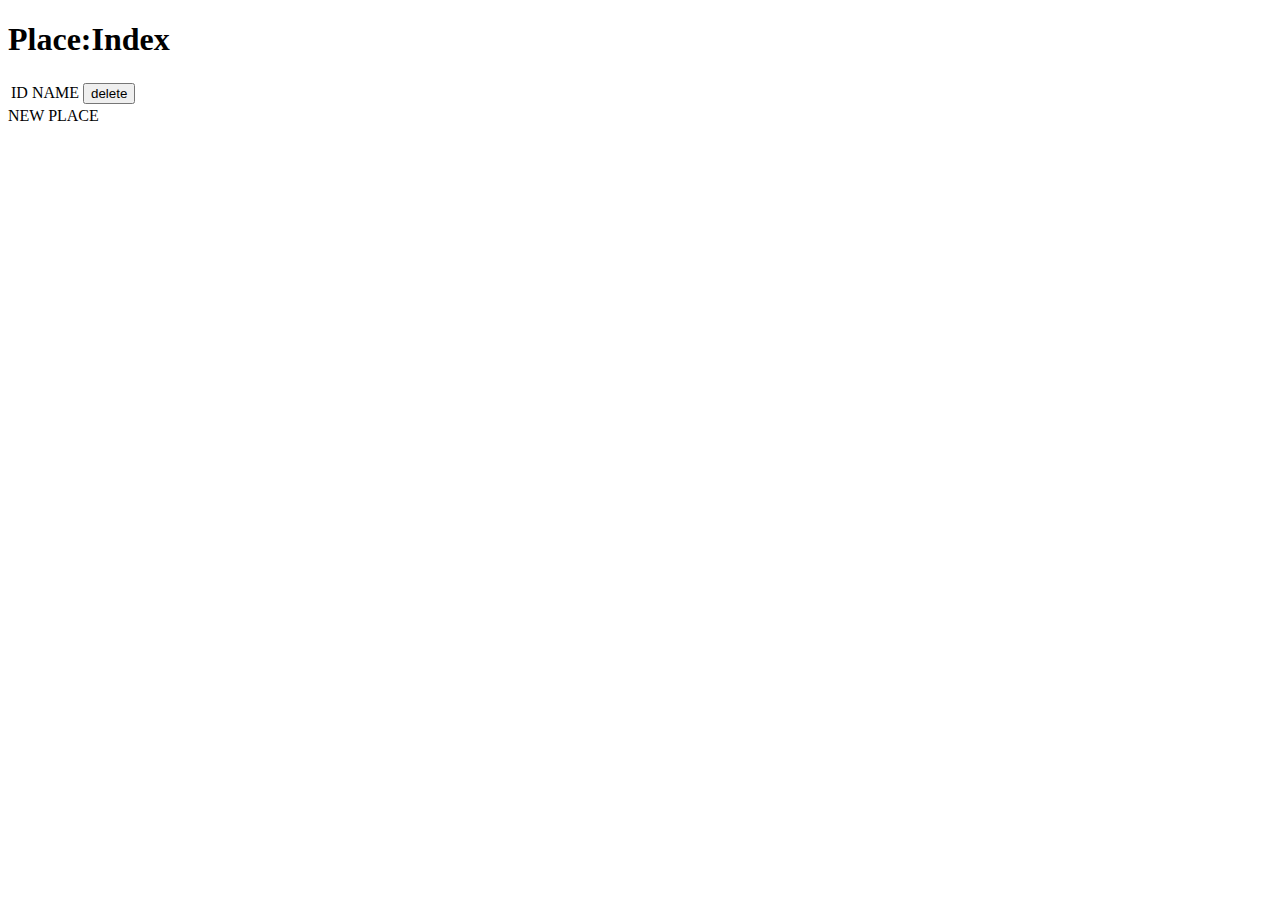
<file: src/main/resources/templates/places/index.html>
<!doctype html>
<html xmlns:th="http://www.thymeleaf.org">
<head th:replace="layout :: base_header('Todo Index')">
</head>
<body>
	<div th:replace="layout::header"></div>
	<h1>Place:Index</h1>
	<table class="my-center">
		<tr th:each="place:${places}" th:object="${place}">
			<td th:text="*{id}">ID</td>
			<td><a th:href="|${link_to_edit}/*{id}|" th:text="*{name}">NAME</a></td>
			<td><form th:action="|${link_to_destroy}/*{id}|" th:method="delete">
                <input type="submit" value="delete" /></form></td>
		</tr>
	</table>
	<div><a th:href="${link_to_new}">NEW PLACE</a></div>
	<div th:replace="layout::footer"></div>
</body>
</html>
</file>
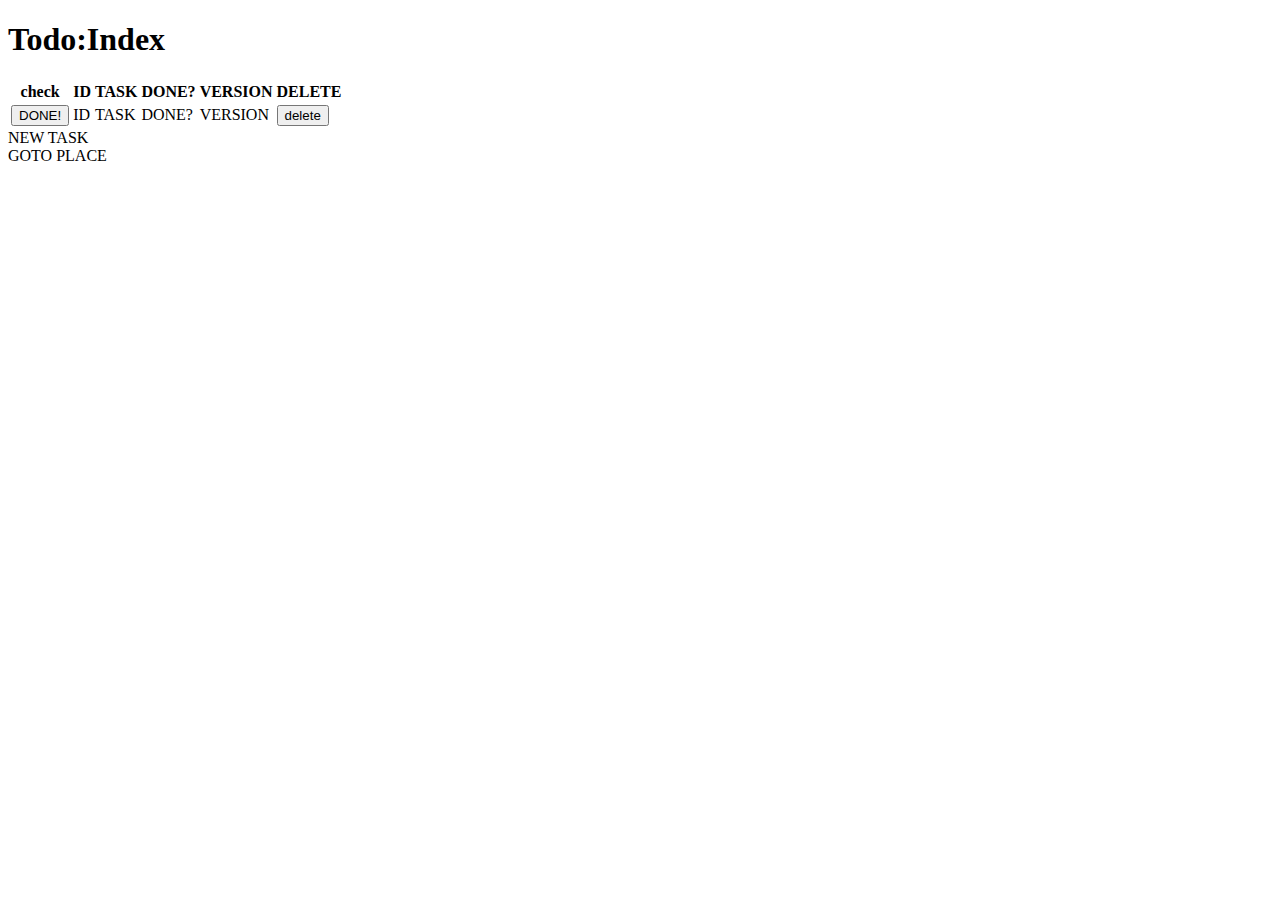
<file: src/main/resources/templates/todos/index.html>
<!doctype html>
<html xmlns:th="http://www.thymeleaf.org">
<head th:replace="layout :: base_header('Todo Index')">
</head>
<body>
	<div th:replace="layout::header"></div>
	<h1>Todo:Index</h1>
	<table class="my-center">
		<tr>
			<th>check</th>
			<th>ID</th>
			<th>TASK</th>
			<th>DONE?</th>
			<th>VERSION</th>
			<th>DELETE</th>
		</tr>
		<tr th:each="todo:${todos}" th:object="${todo}">
			<td>
				<form th:action="|${link_to_update}/*{id}|" th:method="put">
					<input type="hidden" name="task" th:value="*{task}" />
					<input type="hidden" name="version" th:value="*{version}" />
					<input type="hidden" name="done" th:value="not *{done}" />
					<input type="submit" value="DONE!" />
				</form>
			</td>
			<td th:text="*{id}">ID</td>
			<td><a th:href="|${link_to_edit}/*{id}|" th:text="*{task}">TASK</a></td>
			<td th:text="*{done}">DONE?</td>
			<td th:text="*{version}">VERSION</td>
			<td><form th:action="|${link_to_destroy}/*{id}|" th:method="delete">
                <input type="submit" value="delete" /></form></td>
		</tr>
	</table>
	<div><a th:href="${link_to_new}">NEW TASK</a></div>
	<div><a th:href="${link_to_place}">GOTO PLACE</a></div>
	<div th:replace="layout::footer"></div>
</body>
</html>
</file>
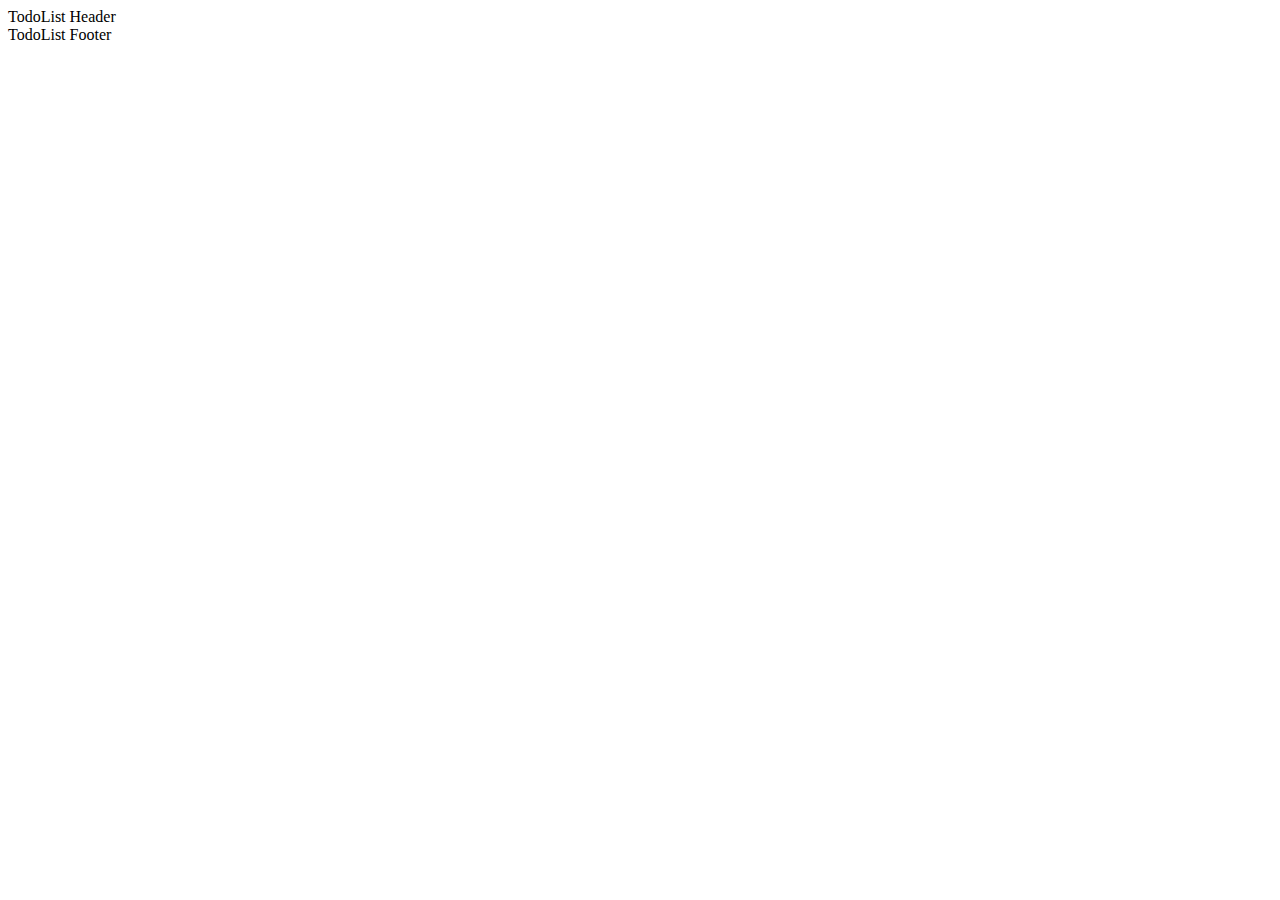
<file: src/main/resources/templates/layout.html>
<html xmlns:th="http://www.thymeleaf.org">
<head th:fragment="base_header(title)">
<title th:text="${title==null}? 'TodoList' : ${title}">TodoList</title>
<link rel="stylesheet" type="text/css" media="all" th:href="@{/css/base.css}">
<link rel="stylesheet" type="text/css" media="all" th:href="@{/css/todo.css}">
<script src="//code.jquery.com/jquery-1.12.1.min.js"></script>
<script type="text/javascript" th:src="@{/javascript/base.js}"></script>
</head>
<header th:fragment="header" class="my-header">
	<div><a th:href="${link_to_index==null}? '/todos' : ${link_to_index}">TodoList Header</a></div>
</header>
<footer th:fragment="footer" class="my-footer">
	<div>TodoList Footer</div>
</footer>
</html>
</file>
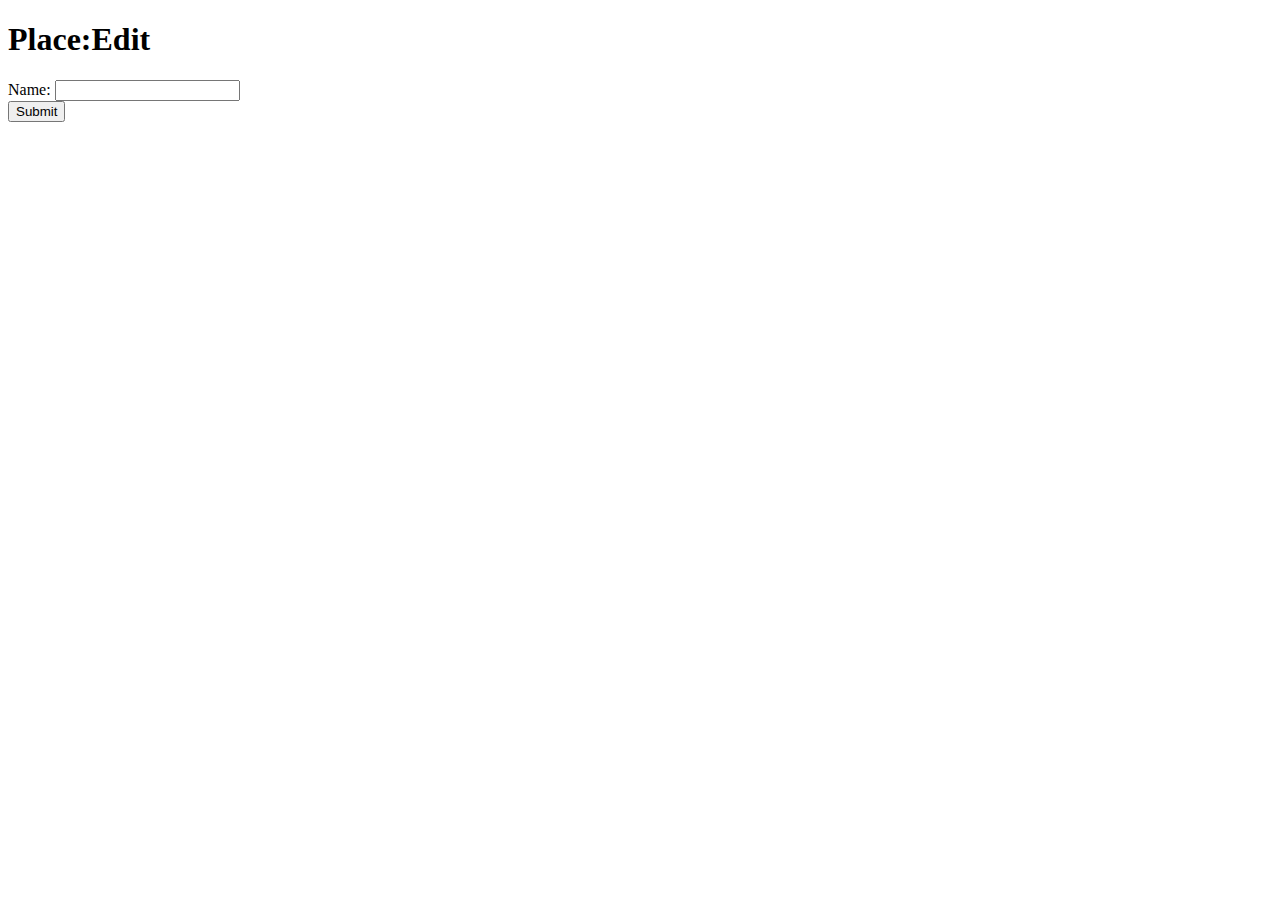
<file: src/main/resources/templates/places/edit.html>
<!doctype html>
<html xmlns:th="http://www.thymeleaf.org">
<head th:replace="layout :: base_header('Place Edit')">
</head>
<body>
	<div th:replace="layout::header"></div>
	<h1>Place:Edit</h1>
	<form action="#" th:action="|${link_to_update}/${placeForm.id}|" th:object="${placeForm}"
		th:method="put">
		<div>
			Name: <input type="text" th:field="*{name}" th:value="*{name}" />
		</div>
		<div>
			<input type="submit" value="Submit" />
		</div>
	</form>
	<div th:replace="layout::footer"></div>
</body>
</html>
</file>
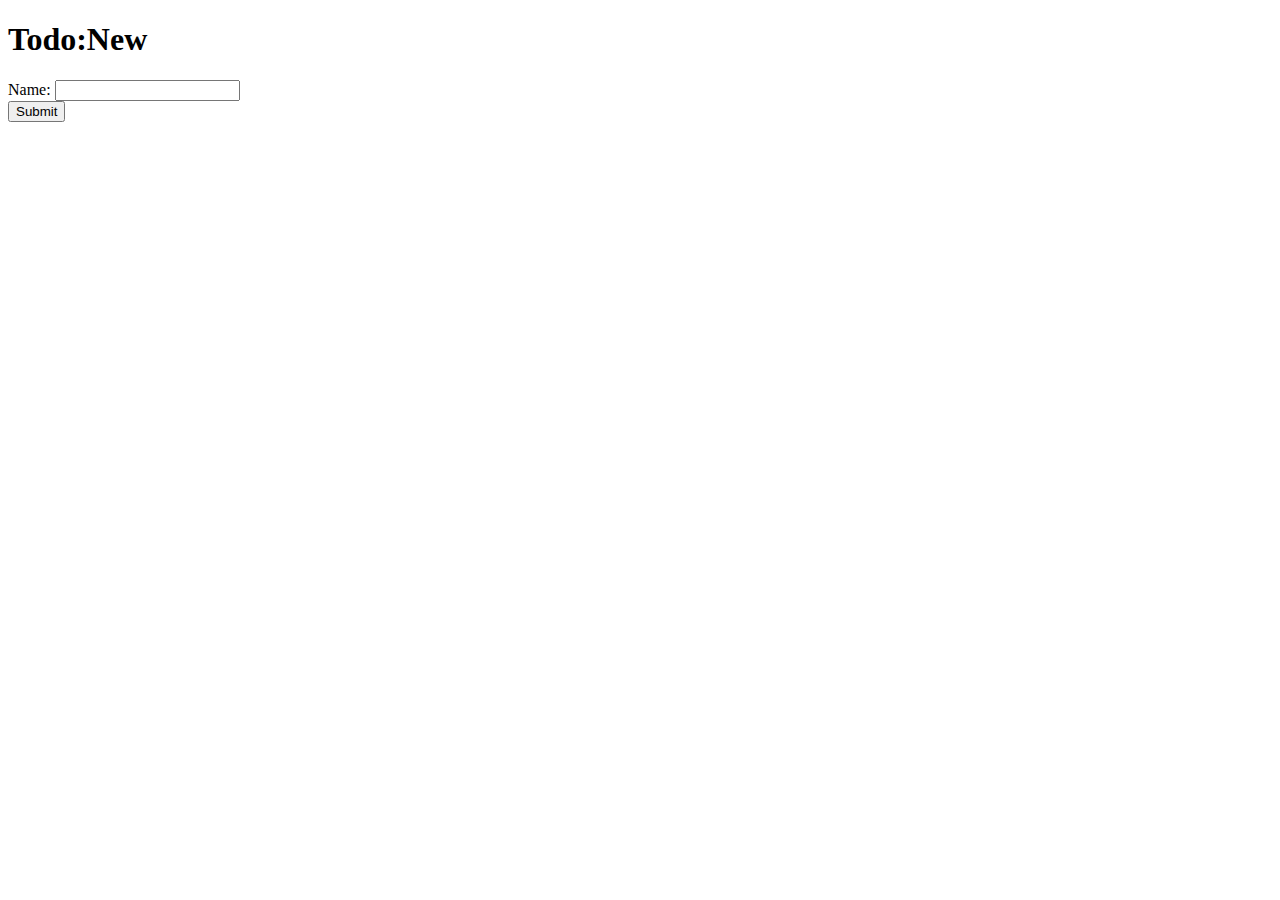
<file: src/main/resources/templates/places/new.html>
<!doctype html>
<html xmlns:th="http://www.thymeleaf.org">
<head th:replace="layout :: base_header('Place New')">
</head>
<body>
	<div th:replace="layout::header"></div>
	<h1>Todo:New</h1>
	<form action="#" th:action="|${link_to_create}|" th:object="${placeForm}"
		method="post">
		<div>
			Name: <input type="text" th:field="*{name}" />
		</div>
		<div>
			<input type="submit" value="Submit" />
		</div>
	</form>
	<div th:replace="layout::footer"></div>
</body>
</html>
</file>
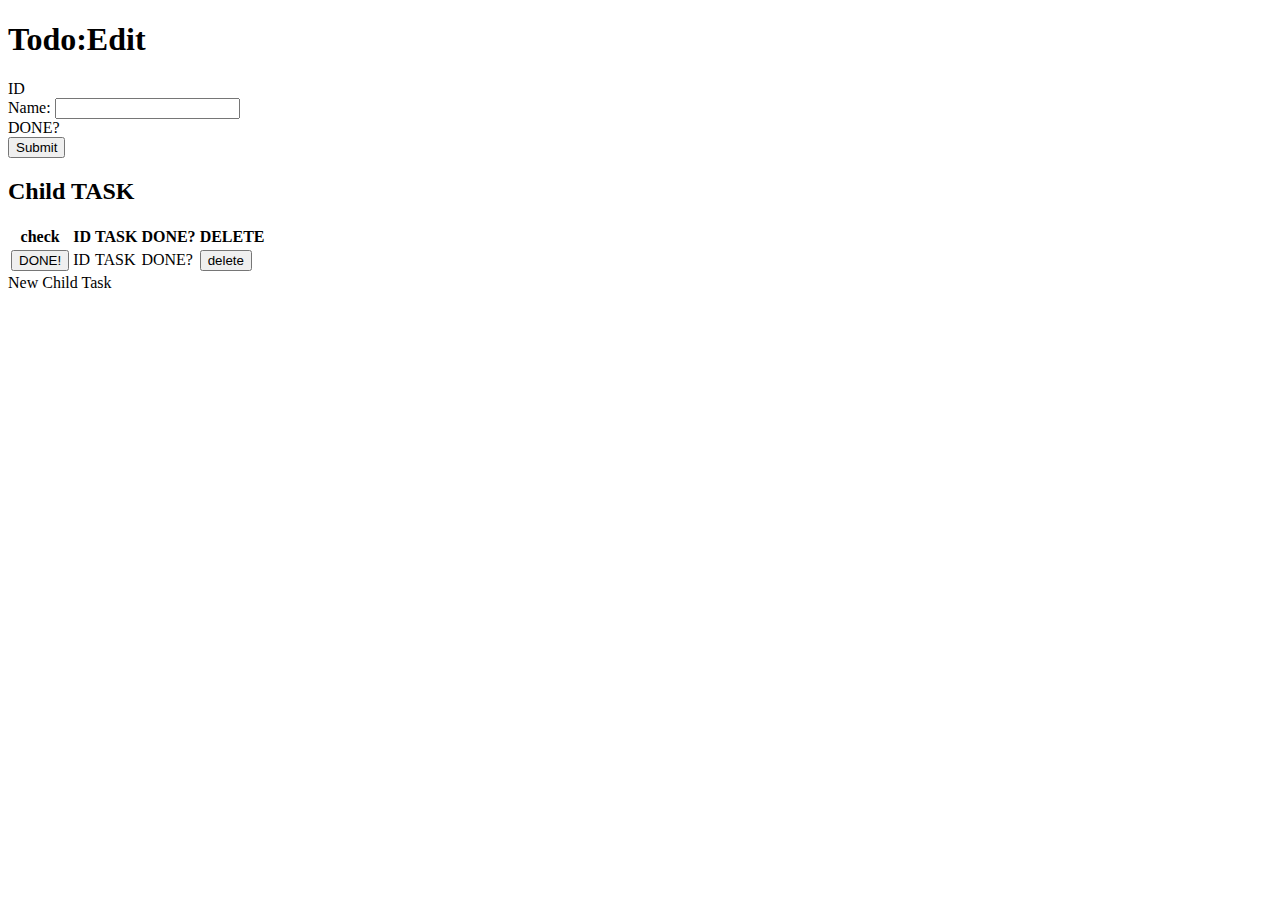
<file: src/main/resources/templates/todos/edit.html>
<!doctype html>
<html xmlns:th="http://www.thymeleaf.org">
<head th:replace="layout :: base_header('Todo Edit')">
</head>
<body>
	<div th:replace="layout::header"></div>
	<h1>Todo:Edit</h1>
	<form action="#" th:action="|${link_to_update}/${todoForm.id}|" th:object="${todoForm}"
		th:method="put">
		<div th:text="|ID:*{id}|">ID</div>
		<div>Name: <input type="text" th:field="*{task}" th:value="*{task}" /></div>
		<div th:text="|DONE?:*{done}|">DONE?</div>
		<input type="hidden" name="version" th:value="*{version}" />
		<div><input type="submit" value="Submit" /></div>
	</form>
	<h2 class="my-center">Child TASK</h2>
	<table class="my-center">
		<tr>
			<th>check</th>
			<th>ID</th>
			<th>TASK</th>
			<th>DONE?</th>
			<th>DELETE</th>
		</tr>
		<tr th:each="todo:${children_todo}" th:object="${todo}">
			<td>
				<form th:action="|${link_to_update}/${todo.id}|" th:method="put">
					<input type="hidden" name="task" th:value="*{task}" />
					<input type="hidden" name="version" th:value="*{version}" />
					<input type="hidden" name="done" th:value="not *{done}" />
					<input type="submit" class="checkbox-submit" value="DONE!" />
				</form>
			</td>
			<td th:text="*{id}">ID</td>
			<td><a th:href="|${link_to_child_show}/*{id}|" th:text="*{task}">TASK</a></td>
			<td th:text="*{done}">DONE?</td>
			<td><form th:action="|${link_to_destroy}/*{id}|" th:method="delete">
                <input type="submit" value="delete" /></form></td>
		</tr>
	</table>
	<div th:if="not ${todoForm.parent}">
		<a th:href="|${link_to_child_new}/${todoForm.id}|">New Child Task</a>
	</div>
	<div th:replace="layout::footer"></div>
</body>
</html>
</file>
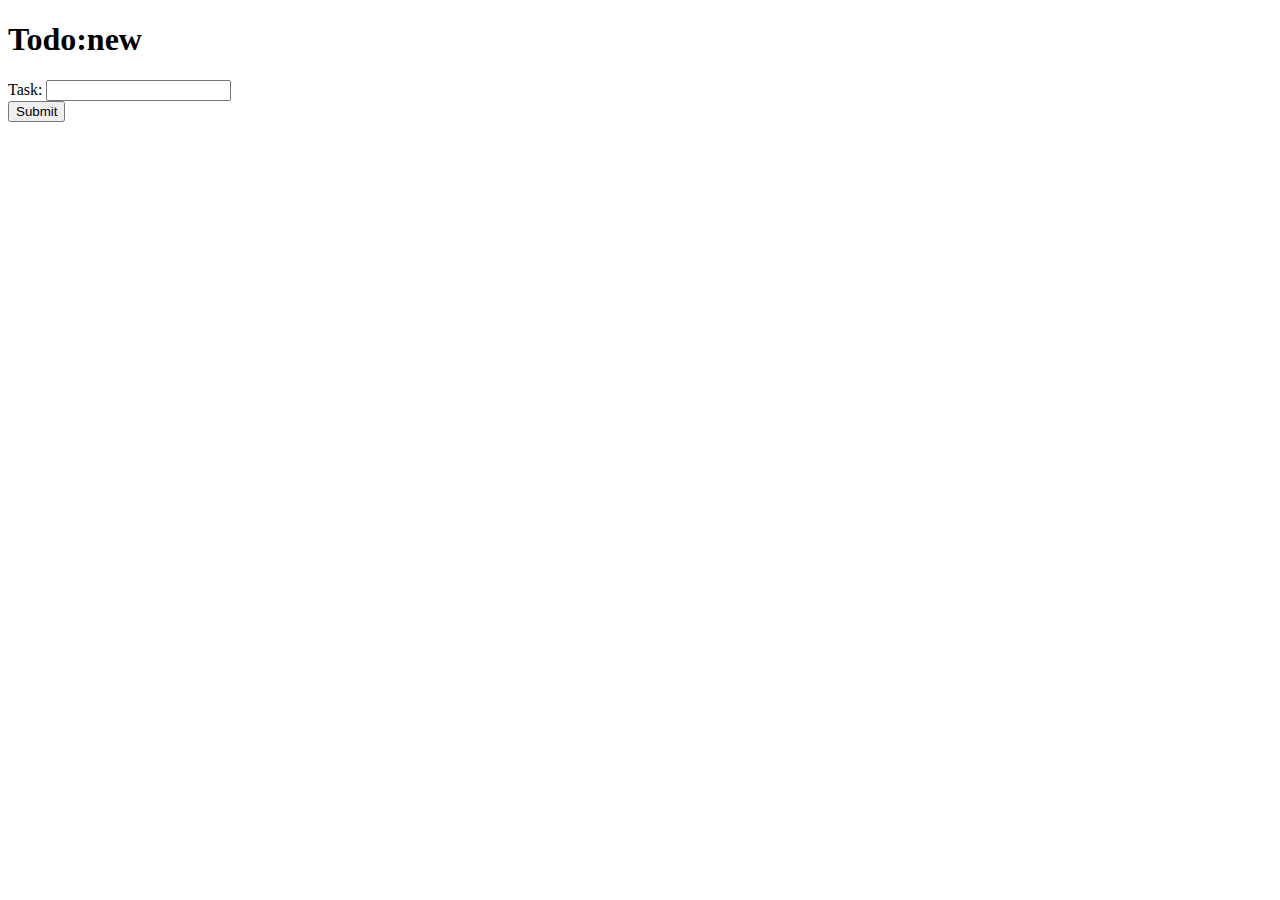
<file: src/main/resources/templates/todos/new.html>
<!doctype html>
<html xmlns:th="http://www.thymeleaf.org">
<head th:replace="layout :: base_header('Todo New')">
</head>
<body>
	<div th:replace="layout::header"></div>
	<h1>Todo:new</h1>
	<form action="#" th:action="|${link_to_create}|" th:object="${todoForm}"
		method="post">
		<div>
			Task: <input type="text" th:field="*{task}" />
		</div>
		<div>
			<input type="submit" value="Submit" />
		</div>
	</form>
	<div th:replace="layout::footer"></div>
</body>
</html>
</file>
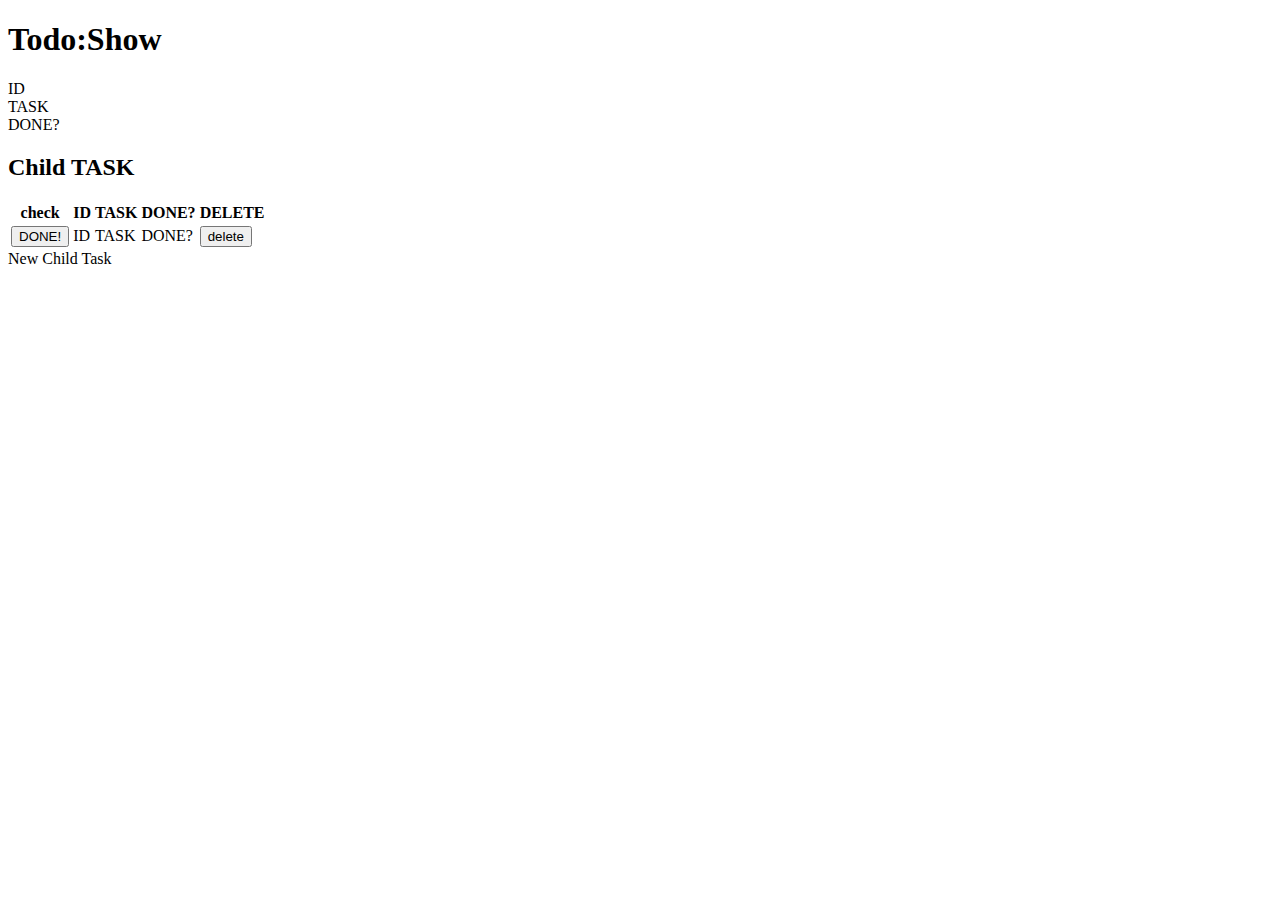
<file: src/main/resources/templates/todos/show.html>
<!doctype html>
<html xmlns:th="http://www.thymeleaf.org">
<head th:replace="layout :: base_header('Todo Show')">
</head>
<body>
	<div th:replace="layout::header"></div>
	<h1>Todo:Show</h1>
	<div class="my-center" th:object="${todo}">
		<div th:text="|ID:*{id}|">ID</div>
		<div th:text="|TASK:*{task}|">TASK</div>
		<div th:text="|DONE?:*{done}|">DONE?</div>
	</div>
	<h2 class="my-center">Child TASK</h2>
	<table class="my-center">
		<tr>
			<th>check</th>
			<th>ID</th>
			<th>TASK</th>
			<th>DONE?</th>
			<th>DELETE</th>
		</tr>
		<tr th:each="todo:${children_todo}" th:object="${todo}">
			<td>
				<form th:action="|${link_to_update}/${todo.id}|" th:method="put">
					<input type="hidden" name="task" th:value="*{task}" />
					<input type="hidden" name="version" th:value="*{version}" />
					<input type="hidden" name="done" th:value="not *{done}" />
					<input type="submit" class="checkbox-submit" value="DONE!" />
				</form>
			</td>
			<td th:text="*{id}">ID</td>
			<td><a th:href="|${link_to_child_show}/*{id}|" th:text="*{task}">TASK</a></td>
			<td th:text="*{done}">DONE?</td>
			<td><form th:action="|${link_to_destroy}/*{id}|" th:method="delete">
                <input type="submit" value="delete" /></form></td>
		</tr>
	</table>
	<div th:if="not ${todo.parent}">
		<a th:href="|${link_to_child_new}/${todo.id}|">New Child Task</a>
	</div>
	<div th:replace="layout::footer"></div>
</body>
</html>
</file>
